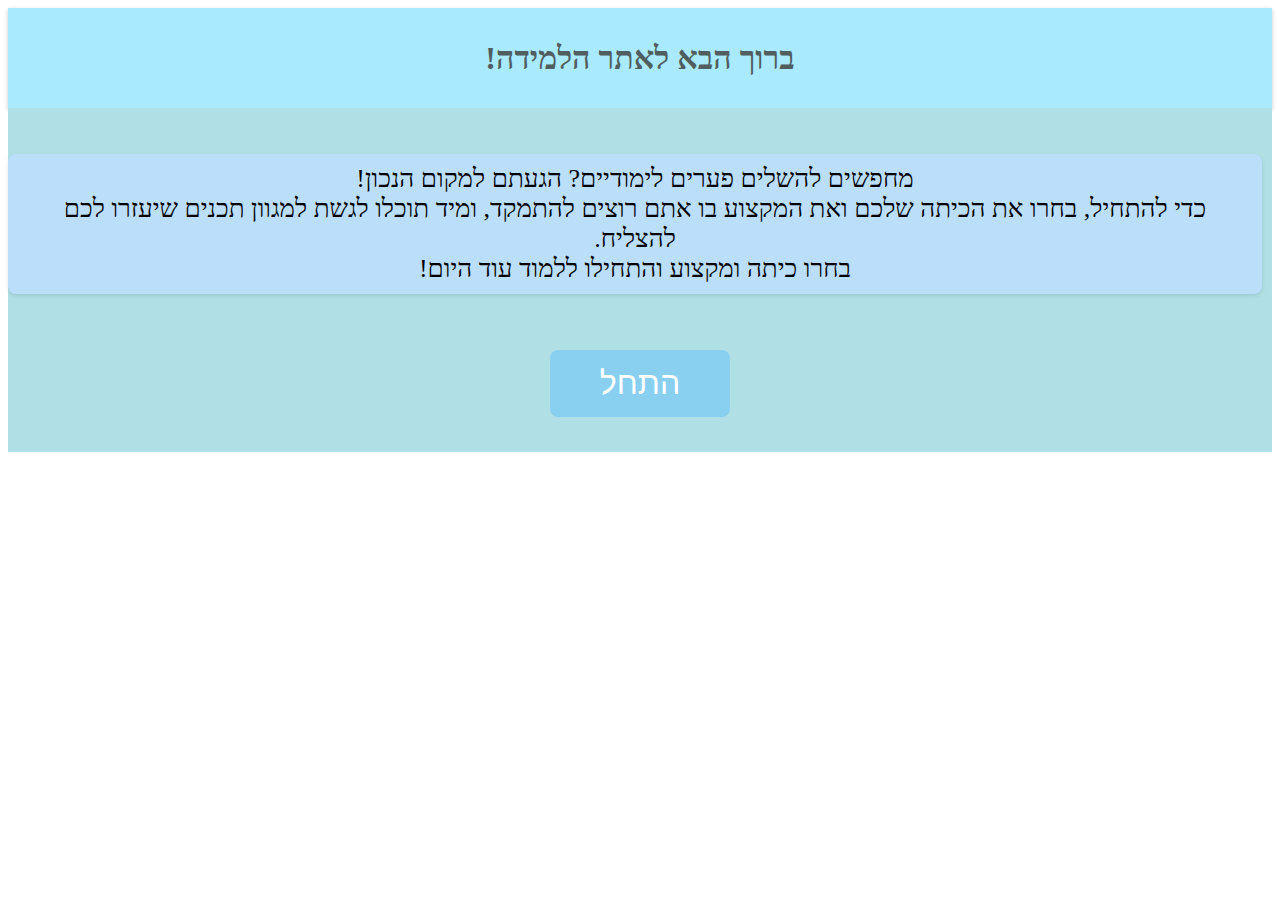
<file: index.html>
<!DOCTYPE html>
<html lang="he">
  <head>
    <link rel="stylesheet" href="./style/style.css"/>
    <script src="./script/script.js" defer></script>

  </head>
  <body dir="rtl">

    <div class="main_header">
    <h1> ברוך הבא לאתר הלמידה!</h1>
    </div>
    <div class="box">
      <div id="initial-content">
        <p class="summary_box">מחפשים להשלים פערים לימודיים? הגעתם למקום הנכון!<br>

        כדי להתחיל, בחרו את הכיתה שלכם ואת המקצוע בו אתם רוצים להתמקד, ומיד תוכלו לגשת למגוון תכנים שיעזרו לכם להצליח.<br>

        בחרו כיתה ומקצוע והתחילו ללמוד עוד היום!</p>
        <button id="startButton" class="start-button">התחל</button>
      </div>

      <div id="selection-content" class="hidden">
        <h2>בחר כיתה ומקצוע</h2>
        <div id="selectedGradeDisplay" class="grade-display"></div>  
        <form id="gradeForm">
          <select id="gradeSelect">
            <option>כיתה ז</option>
            <option>כיתה ח</option>
            <option>כיתה ט</option>
          </select>
          <input type="submit" value="אישור">      
        </form>

        <form id="subjectForm">
          <select id="subjectSelect">
            <option>מתמטיקה</option>
            <option>אנגלית</option>
            <option>מדעים</option>
            <option>עברית</option>
          </select>
          <input type="submit" value="אישור">
        </form>
      </div>

    </div>
  </body>
</html>
</file>
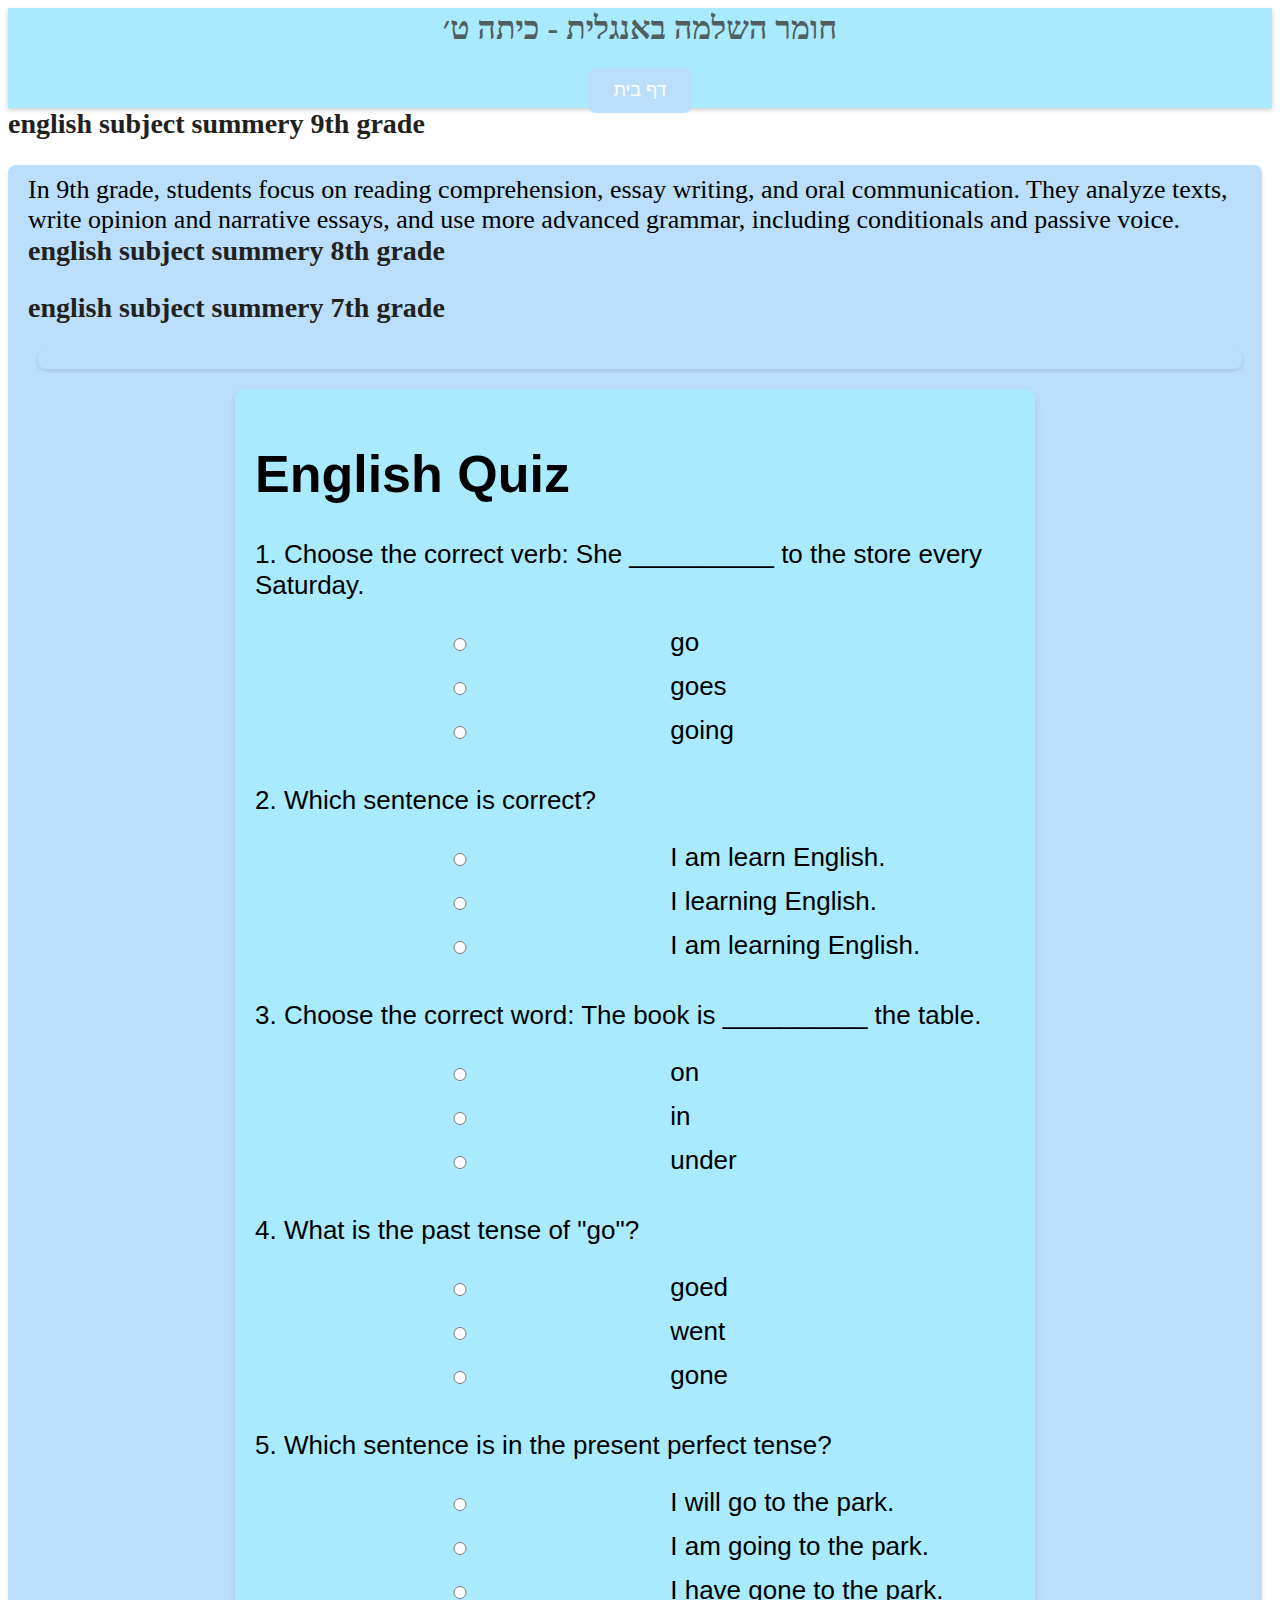
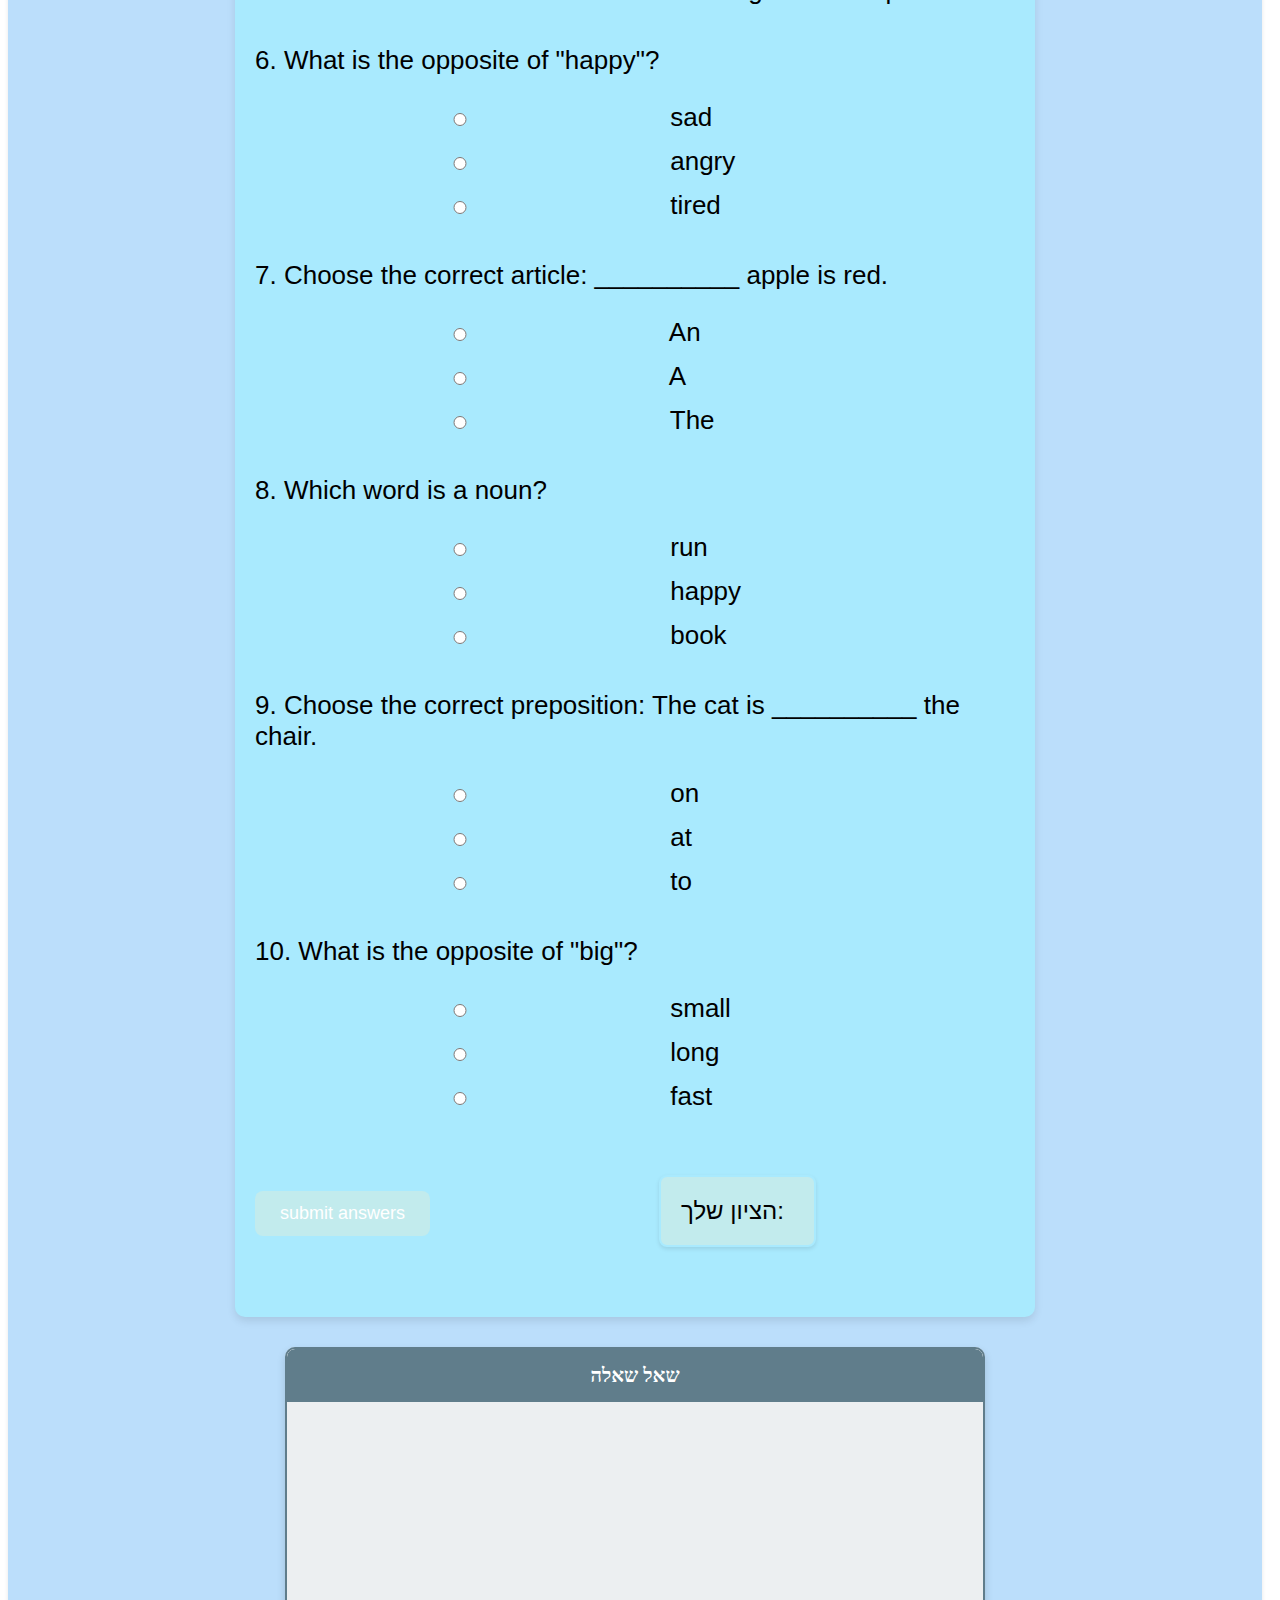
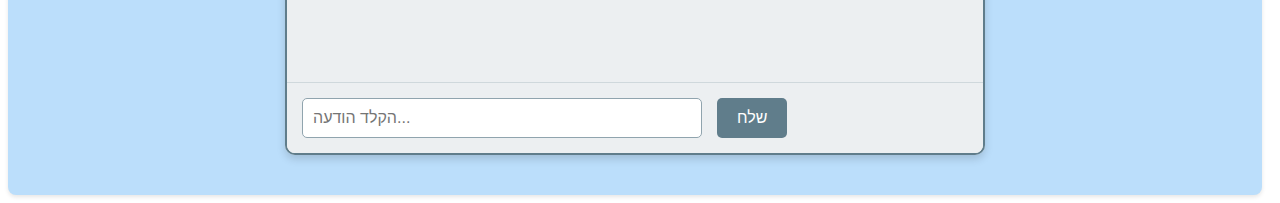
<file: pages/English.html>
<!DOCTYPE html>
<html lang="he">

<head>
    <link rel="stylesheet" href=".././style/style.css" />
    <script src=".././script/script.js" defer></script>

</head>

<body onload="English_grade_check()">

    <div class="header">
        <h1>חומר השלמה באנגלית - כיתה ט׳</h1>
        <button class="homebutton" onclick="home()">דף בית</button>
    </div>
    <div class=Ebackground_box>


        <div id="E9">
            <h1 class="summary_title">english subject summery 9th grade</h1>
        </div>
<h1 class="summary_title"> </h1>
            <div class="summary_box">
                In 9th grade, students focus on reading comprehension, essay writing, and oral communication. They analyze texts, write opinion and narrative essays, and use more advanced grammar, including conditionals and passive voice.

<div/>
        <div id="E8">
            <h1 class="summary_title">english subject summery 8th grade</h1>
        </div>

        <div id="E7">
            <h1 class="summary_title"> english subject summery 7th grade</h1>
        </div>


        <div class="Esummary_box">
            
        </div>
        <div class="Equiz">
            <h1>English Quiz</h1>
            <form id="quizForm">
                <div class="question">
                    <p>1. Choose the correct verb: She __________ to the store every Saturday.</p>
                    <input type="radio" name="q1" value="go"> go
                    <input type="radio" name="q1" value="goes"> goes
                    <input type="radio" name="q1" value="going"> going
                </div>

                <div class="question">
                    <p>2. Which sentence is correct?</p>
                    <input type="radio" name="q2" value="I am learn English."> I am learn English.
                    <input type="radio" name="q2" value="I learning English."> I learning English.
                    <input type="radio" name="q2" value="I am learning English."> I am learning English.
                </div>

                <div class="question">
                    <p>3. Choose the correct word: The book is __________ the table.</p>
                    <input type="radio" name="q3" value="on"> on
                    <input type="radio" name="q3" value="in"> in
                    <input type="radio" name="q3" value="under"> under
                </div>

                <div class="question">
                    <p>4. What is the past tense of "go"?</p>
                    <input type="radio" name="q4" value="goed"> goed
                    <input type="radio" name="q4" value="went"> went
                    <input type="radio" name="q4" value="gone"> gone
                </div>

                <div class="question">
                    <p>5. Which sentence is in the present perfect tense?</p>
                    <input type="radio" name="q5" value="I will go to the park."> I will go to the park.
                    <input type="radio" name="q5" value="I am going to the park."> I am going to the park.
                    <input type="radio" name="q5" value="I have gone to the park."> I have gone to the park.
                </div>

                <div class="question">
                    <p>6. What is the opposite of "happy"?</p>
                    <input type="radio" name="q6" value="sad"> sad
                    <input type="radio" name="q6" value="angry"> angry
                    <input type="radio" name="q6" value="tired"> tired
                </div>

                <div class="question">
                    <p>7. Choose the correct article: __________ apple is red.</p>
                    <input type="radio" name="q7" value="An"> An
                    <input type="radio" name="q7" value="A"> A
                    <input type="radio" name="q7" value="The"> The
                </div>

                <div class="question">
                    <p>8. Which word is a noun?</p>
                    <input type="radio" name="q8" value="run"> run
                    <input type="radio" name="q8" value="happy"> happy
                    <input type="radio" name="q8" value="book"> book
                </div>

                <div class="question">
                    <p>9. Choose the correct preposition: The cat is __________ the chair.</p>
                    <input type="radio" name="q9" value="on"> on
                    <input type="radio" name="q9" value="at"> at
                    <input type="radio" name="q9" value="to"> to
                </div>

                <div class="question">
                    <p>10. What is the opposite of "big"?</p>
                    <input type="radio" name="q10" value="small"> small
                    <input type="radio" name="q10" value="long"> long
                    <input type="radio" name="q10" value="fast"> fast
                </div>

                <div class="quiz-bottom">
                    <button type="button" class="checkbutton" onclick="checkAnswers()">submit answers</button>
                    <div class="score-container">
                        <span>הציון שלך: </span>
                        <div id="result" class="result"></div>
                    </div>
                </div>
        </div>

        <div class="chat-section">
            <div class="chat-box">
                <div class="chat-header">שאל שאלה</div>
                <div class="chat-messages" id="chatMessages"></div>
                <div class="chat-input">
                    <input type="text" id="messageInput" placeholder="הקלד הודעה...">
                    <button>שלח</button>
                </div>
            </div>
        </div>
    </div>
</body>

</html>
</file>
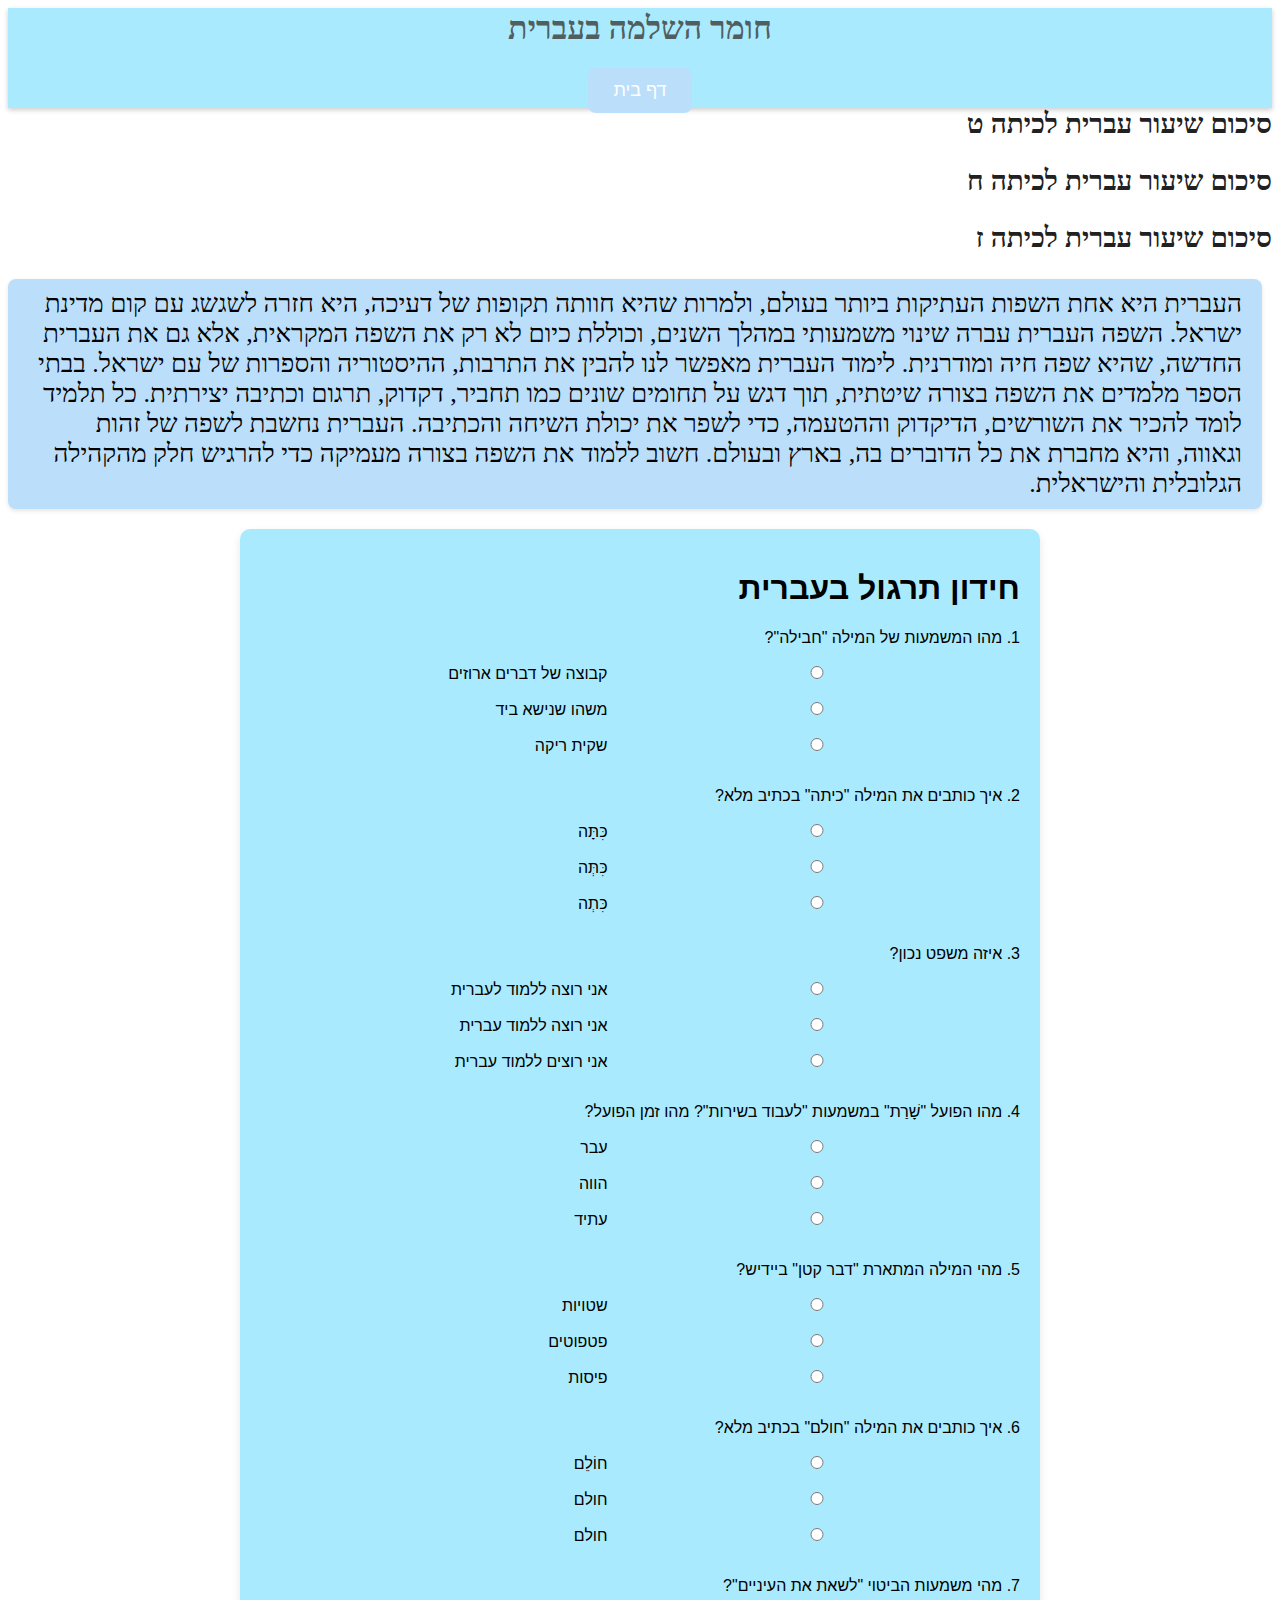
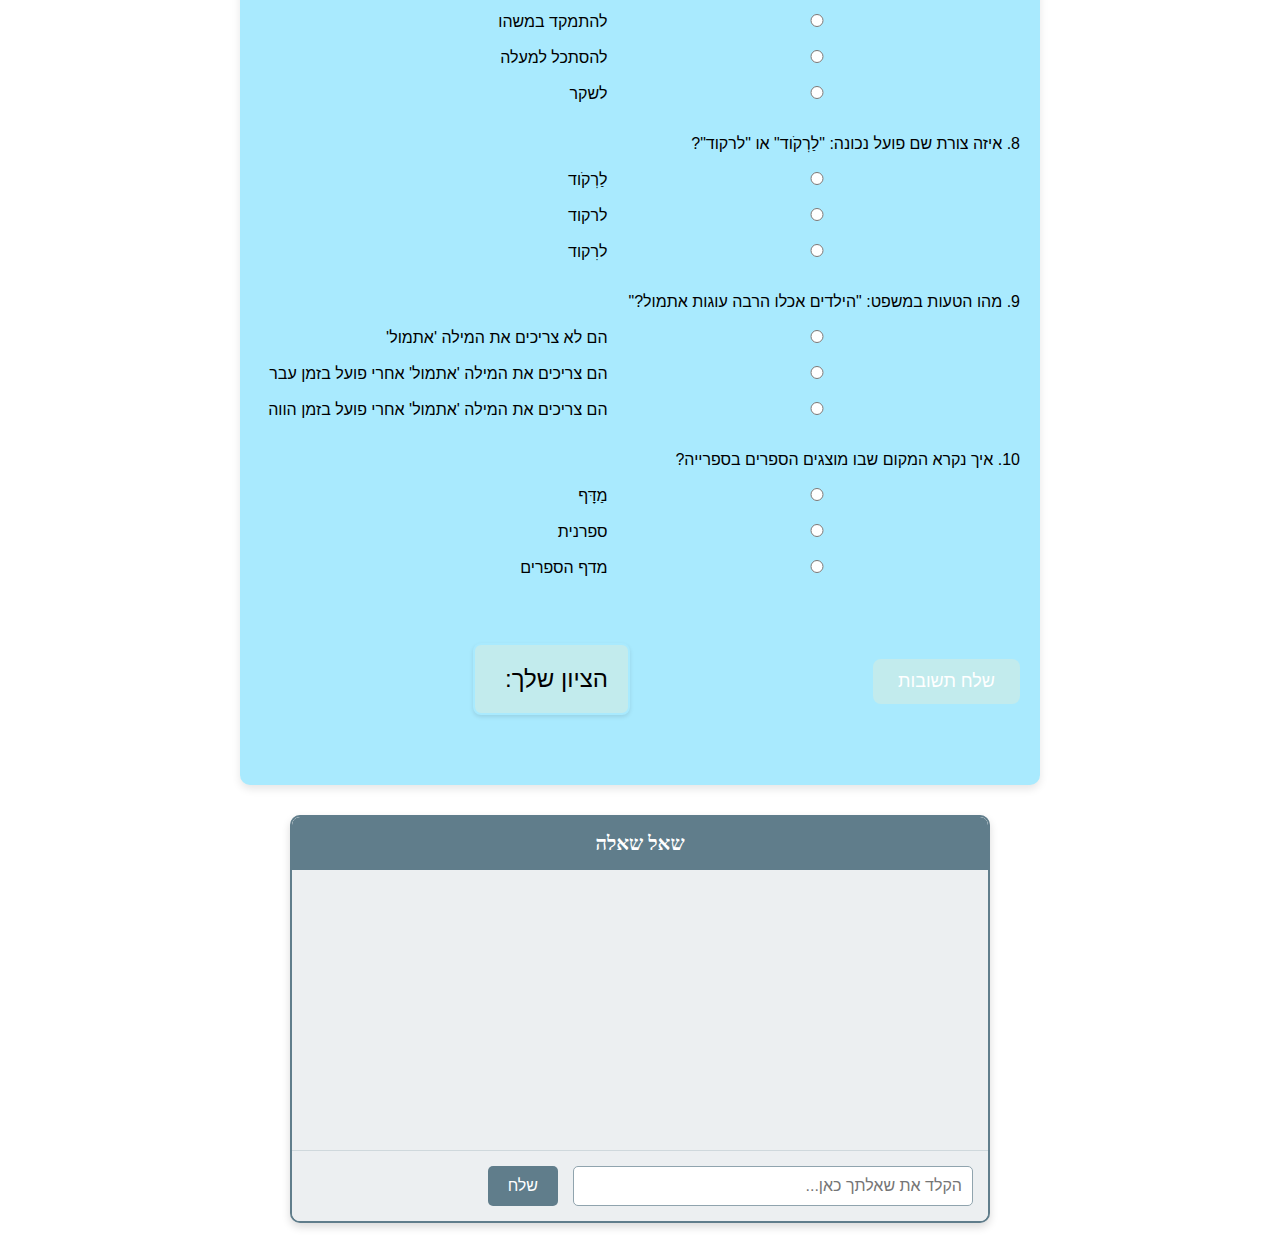
<file: pages/Hebrew.html>
<!DOCTYPE html>
<html lang="he">
  <head>
    <link rel="stylesheet" href=".././style/style.css"/>
    <script src=".././script/script.js" defer></script>

  </head>
  <body dir="rtl" onload="Hebrew_grade_check()">

    <div class="header">
        <h1 class="headerText">חומר השלמה בעברית</h1>
        <button class="homebutton" onclick="home()">דף בית</button>
    </div>
    <div class=background_box>


        <div id = "H9">
            <h1 class="summary_title"> סיכום שיעור עברית לכיתה ט</h1>
        </div>

          <div id = "H8">
              <h1 class="summary_title"> סיכום שיעור עברית לכיתה ח</h1>
          </div>

          <div id = "H7">
              <h1 class="summary_title"> סיכום שיעור עברית לכיתה ז</h1>
          </div>

        
      <div class="summary_box">
        העברית היא אחת השפות העתיקות ביותר 
        בעולם, ולמרות שהיא חוותה תקופות של דעיכה, היא חזרה לשגשג עם קום מדינת ישראל. השפה העברית עברה שינוי 
        משמעותי במהלך השנים, וכוללת כיום לא רק את השפה המקראית, אלא גם את העברית החדשה, שהיא שפה חיה ומודרנית. 
        לימוד העברית מאפשר לנו להבין את התרבות, ההיסטוריה והספרות של עם ישראל. בבתי הספר מלמדים את השפה בצורה 
        שיטתית, תוך דגש על תחומים שונים כמו תחביר, דקדוק, תרגום וכתיבה יצירתית. כל תלמיד לומד להכיר את השורשים, 
        הדיקדוק וההטעמה, כדי לשפר את יכולת השיחה והכתיבה. העברית נחשבת לשפה של זהות וגאווה, והיא מחברת את כל 
        הדוברים בה, בארץ ובעולם. חשוב ללמוד את השפה בצורה מעמיקה כדי להרגיש חלק מהקהילה הגלובלית והישראלית.
      </div>
      <div class="quiz">
          <h1>חידון תרגול בעברית</h1>
          <form id="quizForm">
              <div class="question">
                  <p>1. מהו המשמעות של המילה "חבילה"?</p>
                  <input type="radio" name="q1" value="קבוצה של דברים ארוזים"> קבוצה של דברים ארוזים
                  <input type="radio" name="q1" value="משהו שנישא ביד"> משהו שנישא ביד
                  <input type="radio" name="q1" value="שקית ריקה"> שקית ריקה
              </div>

              <div class="question">
                  <p>2. איך כותבים את המילה "כיתה" בכתיב מלא?</p>
                  <input type="radio" name="q2" value="כִּתָּה"> כִּתָּה
                  <input type="radio" name="q2" value="כִּתְּה"> כִּתְּה
                  <input type="radio" name="q2" value="כִּתְה"> כִּתְה
              </div>

              <div class="question">
                  <p>3. איזה משפט נכון?</p>
                  <input type="radio" name="q3" value="אני רוצה ללמוד לעברית"> אני רוצה ללמוד לעברית
                  <input type="radio" name="q3" value="אני רוצה ללמוד עברית"> אני רוצה ללמוד עברית
                  <input type="radio" name="q3" value="אני רוצים ללמוד עברית"> אני רוצים ללמוד עברית
              </div>

              <div class="question">
                  <p>4. מהו הפועל "שָׁרַת" במשמעות "לעבוד בשירות"? מהו זמן הפועל?</p>
                  <input type="radio" name="q4" value="עבר"> עבר
                  <input type="radio" name="q4" value="הווה"> הווה
                  <input type="radio" name="q4" value="עתיד"> עתיד
              </div>

              <div class="question">
                  <p>5. מהי המילה המתארת "דבר קטן" ביידיש?</p>
                  <input type="radio" name="q5" value="שטויות"> שטויות
                  <input type="radio" name="q5" value="פטפוטים"> פטפוטים
                  <input type="radio" name="q5" value="פיסות"> פיסות
              </div>

              <div class="question">
                  <p>6. איך כותבים את המילה "חולם" בכתיב מלא?</p>
                  <input type="radio" name="q6" value="חוֹלֵם"> חוֹלֵם
                  <input type="radio" name="q6" value="חולם"> חולם
                  <input type="radio" name="q6" value="חולם"> חולם
              </div>

              <div class="question">
                  <p>7. מהי משמעות הביטוי "לשאת את העיניים"? </p>
                  <input type="radio" name="q7" value="להתמקד במשהו"> להתמקד במשהו
                  <input type="radio" name="q7" value="להסתכל למעלה"> להסתכל למעלה
                  <input type="radio" name="q7" value="לשקר"> לשקר
              </div>

              <div class="question">
                  <p>8. איזה צורת שם פועל נכונה: "לַרְקֹוד" או "לרקוד"?</p>
                  <input type="radio" name="q8" value="לַרְקֹוד"> לַרְקֹוד
                  <input type="radio" name="q8" value="לרקוד"> לרקוד
                  <input type="radio" name="q8" value="לרִקוד"> לרִקוד
              </div>

              <div class="question">
                  <p>9. מהו הטעות במשפט: "הילדים אכלו הרבה עוגות אתמול?"</p>
                  <input type="radio" name="q9" value="הם לא צריכים את המילה 'אתמול'"> הם לא צריכים את המילה 'אתמול'
                  <input type="radio" name="q9" value="הם צריכים את המילה 'אתמול' אחרי פועל בזמן עבר"> הם צריכים את המילה 'אתמול' אחרי פועל בזמן עבר
                  <input type="radio" name="q9" value="הם צריכים את המילה 'אתמול' אחרי פועל בזמן הווה"> הם צריכים את המילה 'אתמול' אחרי פועל בזמן הווה
              </div>

              <div class="question">
                  <p>10. איך נקרא המקום שבו מוצגים הספרים בספרייה?</p>
                  <input type="radio" name="q10" value="מַדָּף"> מַדָּף
                  <input type="radio" name="q10" value="ספרנית"> ספרנית
                  <input type="radio" name="q10" value="מדף הספרים"> מדף הספרים
              </div>

              <div class="quiz-bottom">
                  <button type="button" class="checkbutton" onclick="checkAnswers()">שלח תשובות</button>
                  <div class="score-container">
                      <span>הציון שלך: </span>
                      <div id="result" class="result"></div>
                  </div>
              </div>
      </div>

          <div class="chat-section">
            <div class="chat-box">
              <div class="chat-header">שאל שאלה</div>
              <div class="chat-messages" id="chatMessages"></div>
              <div class="chat-input">
                <input type="text" id="messageInput" placeholder="הקלד את שאלתך כאן...">
                <button onclick="sendMessage()">שלח</button>
              </div>
            </div>
          </div>
    </div>
  </body>
</html>
</file>
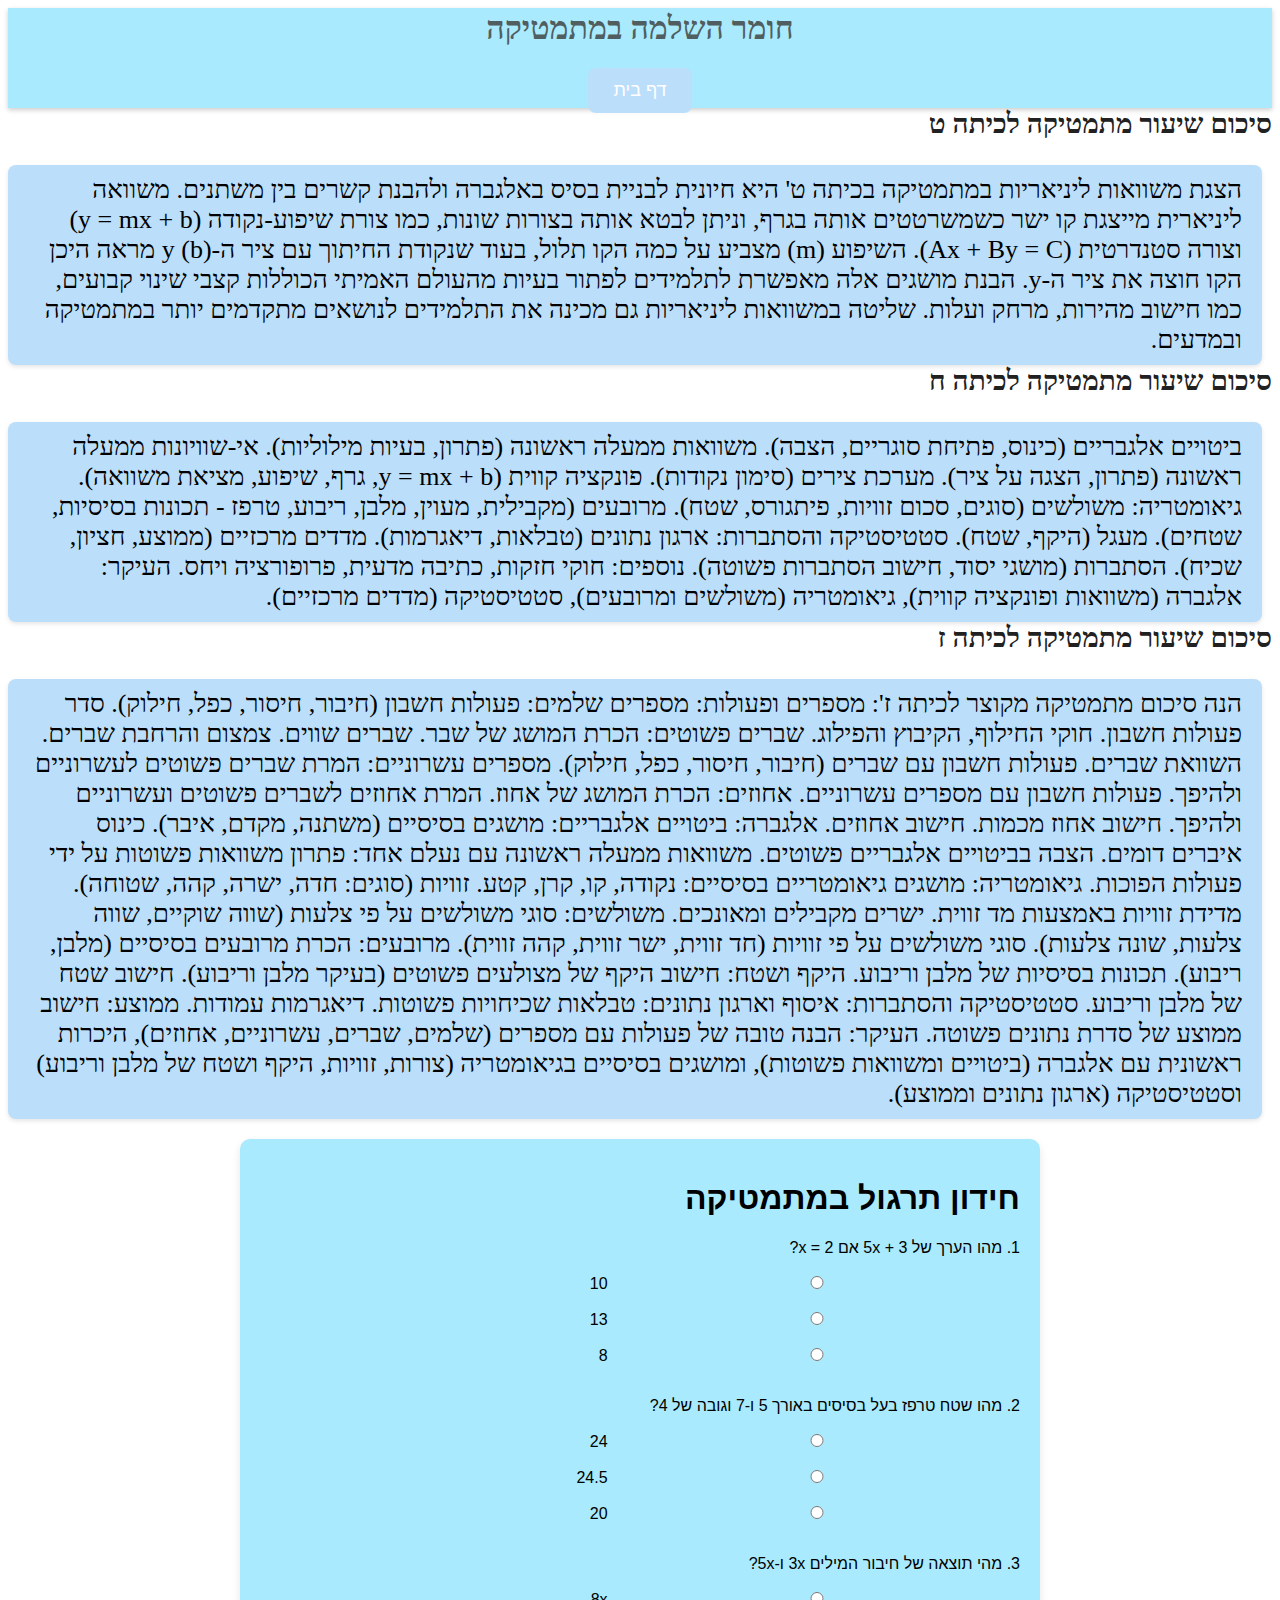
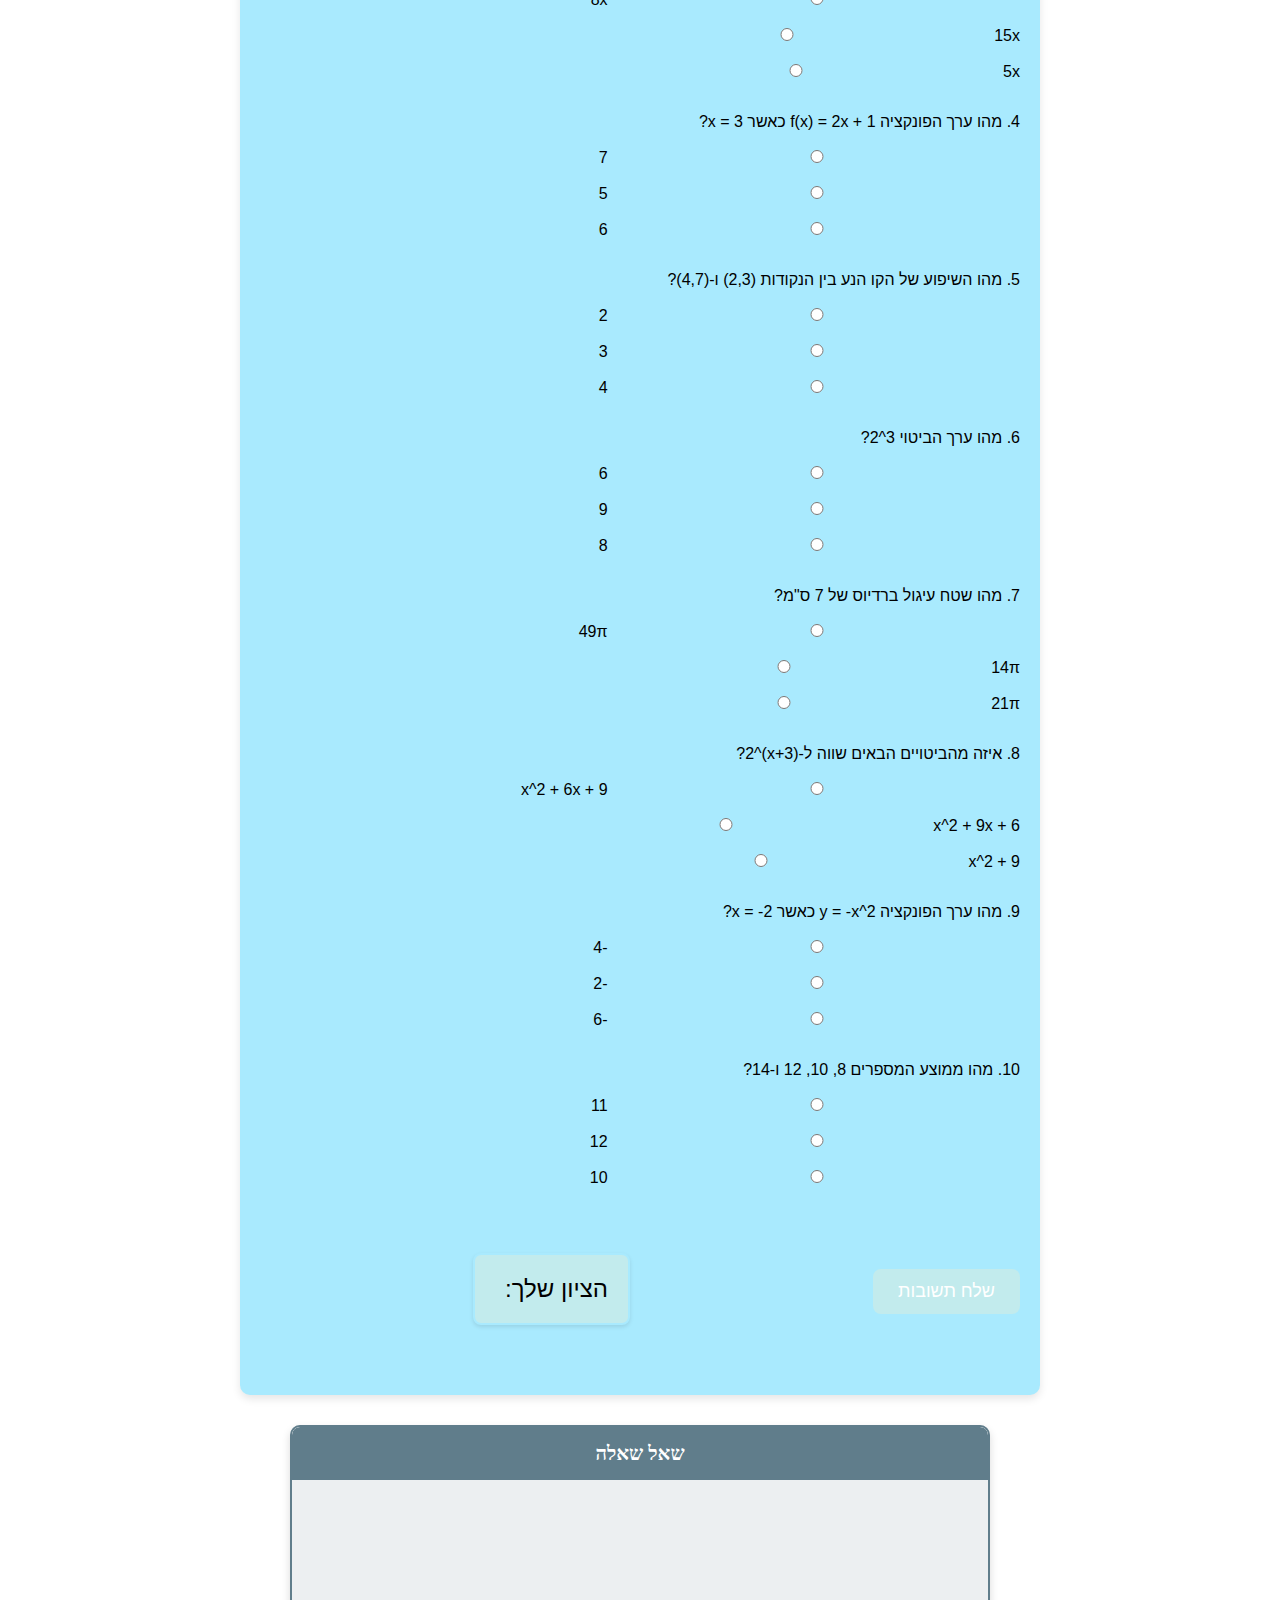
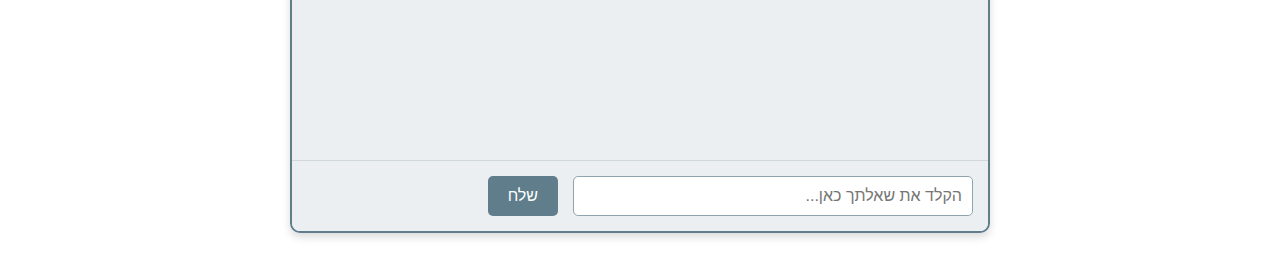
<file: pages/Math.html>
<!DOCTYPE html>
<html lang="he">

<head>
    <link rel="stylesheet" href=".././style/style.css" />
    <script src=".././script/script.js" defer></script>
</head>

<body dir="rtl" onload="math_grade_check()">
    <div class="header">
        <h1 class="headerText">חומר השלמה במתמטיקה</h1>
        <button class="homebutton" onclick="home()">דף בית</button>
    </div>
    
    <div class="background_box">

    <div id="M9">
            <h1 class="summary_title"> סיכום שיעור מתמטיקה לכיתה ט</h1>
            <div class="summary_box">
                הצגת משוואות ליניאריות במתמטיקה בכיתה ט' היא חיונית לבניית בסיס באלגברה ולהבנת קשרים בין משתנים. משוואה
                ליניארית מייצגת קו ישר כשמשרטטים אותה בגרף, וניתן לבטא אותה בצורות שונות, כמו צורת שיפוע-נקודה (y = mx +
                b)
                וצורה סטנדרטית (Ax + By = C). השיפוע (m) מצביע על
                כמה הקו תלול, בעוד שנקודת החיתוך עם ציר ה-y (b) מראה היכן הקו חוצה את ציר ה-y.
                הבנת מושגים אלה מאפשרת לתלמידים לפתור בעיות מהעולם האמיתי הכוללות קצבי שינוי קבועים, כמו חישוב מהירות,
                מרחק ועלות. שליטה במשוואות ליניאריות גם מכינה את התלמידים לנושאים מתקדמים יותר במתמטיקה ובמדעים.
            </div>
            </div>
    <div id="M8">
        <h1 class="summary_title"> סיכום שיעור מתמטיקה לכיתה ח</h1>
            <div class="summary_box">

                ביטויים אלגבריים (כינוס, פתיחת סוגריים, הצבה).
                משוואות ממעלה ראשונה (פתרון, בעיות מילוליות).
                אי-שוויונות ממעלה ראשונה (פתרון, הצגה על ציר).
                מערכת צירים (סימון נקודות).
                פונקציה קווית (y = mx + b, גרף, שיפוע, מציאת משוואה).
                גיאומטריה:

                משולשים (סוגים, סכום זוויות, פיתגורס, שטח).
                מרובעים (מקבילית, מעוין, מלבן, ריבוע, טרפז - תכונות בסיסיות, שטחים).
                מעגל (היקף, שטח).
                סטטיסטיקה והסתברות:

                ארגון נתונים (טבלאות, דיאגרמות).
                מדדים מרכזיים (ממוצע, חציון, שכיח).
                הסתברות (מושגי יסוד, חישוב הסתברות פשוטה).
                נוספים: חוקי חזקות, כתיבה מדעית, פרופורציה ויחס.

                העיקר: אלגברה (משוואות ופונקציה קווית), גיאומטריה (משולשים ומרובעים), סטטיסטיקה (מדדים מרכזיים).
            </div>
    </div>
    <div id="M7">
            <h1 class="summary_title"> סיכום שיעור מתמטיקה לכיתה ז</h1>
            <div class="summary_box">
                הנה סיכום מתמטיקה מקוצר לכיתה ז':

                מספרים ופעולות:

                מספרים שלמים:
                פעולות חשבון (חיבור, חיסור, כפל, חילוק).
                סדר פעולות חשבון.
                חוקי החילוף, הקיבוץ והפילוג.
                שברים פשוטים:
                הכרת המושג של שבר.
                שברים שווים.
                צמצום והרחבת שברים.
                השוואת שברים.
                פעולות חשבון עם שברים (חיבור, חיסור, כפל, חילוק).
                מספרים עשרוניים:
                המרת שברים פשוטים לעשרוניים ולהיפך.
                פעולות חשבון עם מספרים עשרוניים.
                אחוזים:
                הכרת המושג של אחוז.
                המרת אחוזים לשברים פשוטים ועשרוניים ולהיפך.
                חישוב אחוז מכמות.
                חישוב אחוזים.
                אלגברה:

                ביטויים אלגבריים:
                מושגים בסיסיים (משתנה, מקדם, איבר).
                כינוס איברים דומים.
                הצבה בביטויים אלגבריים פשוטים.
                משוואות ממעלה ראשונה עם נעלם אחד:
                פתרון משוואות פשוטות על ידי פעולות הפוכות.
                גיאומטריה:

                מושגים גיאומטריים בסיסיים:
                נקודה, קו, קרן, קטע.
                זוויות (סוגים: חדה, ישרה, קהה, שטוחה).
                מדידת זוויות באמצעות מד זווית.
                ישרים מקבילים ומאונכים.
                משולשים:
                סוגי משולשים על פי צלעות (שווה שוקיים, שווה צלעות, שונה צלעות).
                סוגי משולשים על פי זוויות (חד זווית, ישר זווית, קהה זווית).
                מרובעים:
                הכרת מרובעים בסיסיים (מלבן, ריבוע).
                תכונות בסיסיות של מלבן וריבוע.
                היקף ושטח:
                חישוב היקף של מצולעים פשוטים (בעיקר מלבן וריבוע).
                חישוב שטח של מלבן וריבוע.
                סטטיסטיקה והסתברות:

                איסוף וארגון נתונים:
                טבלאות שכיחויות פשוטות.
                דיאגרמות עמודות.
                ממוצע:
                חישוב ממוצע של סדרת נתונים פשוטה.
                העיקר: הבנה טובה של פעולות עם מספרים (שלמים, שברים, עשרוניים, אחוזים), היכרות ראשונית עם אלגברה
                (ביטויים ומשוואות פשוטות), ומושגים בסיסיים בגיאומטריה (צורות, זוויות, היקף ושטח של מלבן וריבוע)
                וסטטיסטיקה (ארגון נתונים וממוצע).

            </div>
                </div>
        
              <div class="quiz">
              <h1>חידון תרגול במתמטיקה </h1>
              <form id="quizForm">
                  <div class="question">
                      <p>1. מהו הערך של 5x + 3 אם x = 2?</p>
                      <input type="radio" name="q1" value="10"> 10
                      <input type="radio" name="q1" value="13"> 13
                      <input type="radio" name="q1" value="8"> 8
                  </div>

                  <div class="question">
                      <p>2. מהו שטח טרפז בעל בסיסים באורך 5 ו-7 וגובה של 4?</p>
                      <input type="radio" name="q2" value="24"> 24
                      <input type="radio" name="q2" value="24.5"> 24.5
                      <input type="radio" name="q2" value="20"> 20
                  </div>

                  <div class="question">
                      <p>3. מהי תוצאה של חיבור המילים 3x ו-5x?</p>
                      <input type="radio" name="q3" value="8x"> 8x
                      <input type="radio" name="q3" value="15x"> 15x
                      <input type="radio" name="q3" value="5x"> 5x
                  </div>

                  <div class="question">
                      <p>4. מהו ערך הפונקציה f(x) = 2x + 1 כאשר x = 3?</p>
                      <input type="radio" name="q4" value="7"> 7
                      <input type="radio" name="q4" value="5"> 5
                      <input type="radio" name="q4" value="6"> 6
                  </div>

                  <div class="question">
                      <p>5. מהו השיפוע של הקו הנע בין הנקודות (2,3) ו-(4,7)?</p>
                      <input type="radio" name="q5" value="2"> 2
                      <input type="radio" name="q5" value="3"> 3
                      <input type="radio" name="q5" value="4"> 4
                  </div>

                  <div class="question">
                      <p>6. מהו ערך הביטוי 3^2?</p>
                      <input type="radio" name="q6" value="6"> 6
                      <input type="radio" name="q6" value="9"> 9
                      <input type="radio" name="q6" value="8"> 8
                  </div>

                  <div class="question">
                      <p>7. מהו שטח עיגול ברדיוס של 7 ס"מ?</p>
                      <input type="radio" name="q7" value="49π"> 49π
                      <input type="radio" name="q7" value="14π"> 14π
                      <input type="radio" name="q7" value="21π"> 21π
                  </div>

                  <div class="question">
                      <p>8. איזה מהביטויים הבאים שווה ל-(x+3)^2?</p>
                      <input type="radio" name="q8" value="x^2 + 6x + 9"> x^2 + 6x + 9
                      <input type="radio" name="q8" value="x^2 + 9x + 6"> x^2 + 9x + 6
                      <input type="radio" name="q8" value="x^2 + 9"> x^2 + 9
                  </div>

                  <div class="question">
                      <p>9. מהו ערך הפונקציה y = -x^2 כאשר x = -2?</p>
                      <input type="radio" name="q9" value="-4"> -4
                      <input type="radio" name="q9" value="-2"> -2
                      <input type="radio" name="q9" value="-6"> -6
                  </div>

                  <div class="question">
                      <p>10. מהו ממוצע המספרים 8, 10, 12 ו-14?</p>
                      <input type="radio" name="q10" value="11"> 11
                      <input type="radio" name="q10" value="12"> 12
                      <input type="radio" name="q10" value="10"> 10
                  </div>

              </form>

            <div class="quiz-bottom">
            <button type="button" class="checkbutton"       onclick="checkAnswers()">שלח תשובות</button>
            <div class="score-container">
                <span>הציון שלך: </span>
                                  <div id="result" class="result"></div>
                              </div>
                          </div>
                        </div>

                        <div class="chat-section">
                          <div class="chat-box">
                            <div class="chat-header">שאל שאלה</div>
                            <div class="chat-messages" id="chatMessages"></div>
                            <div class="chat-input">
                              <input type="text" id="messageInput" placeholder="הקלד את שאלתך כאן...">
                              <button onclick="sendMessage()">שלח</button>
                            </div>
                          </div>
                        </div>
                      </div>
                    </div>
    </div>
</body>
</html>
</file>
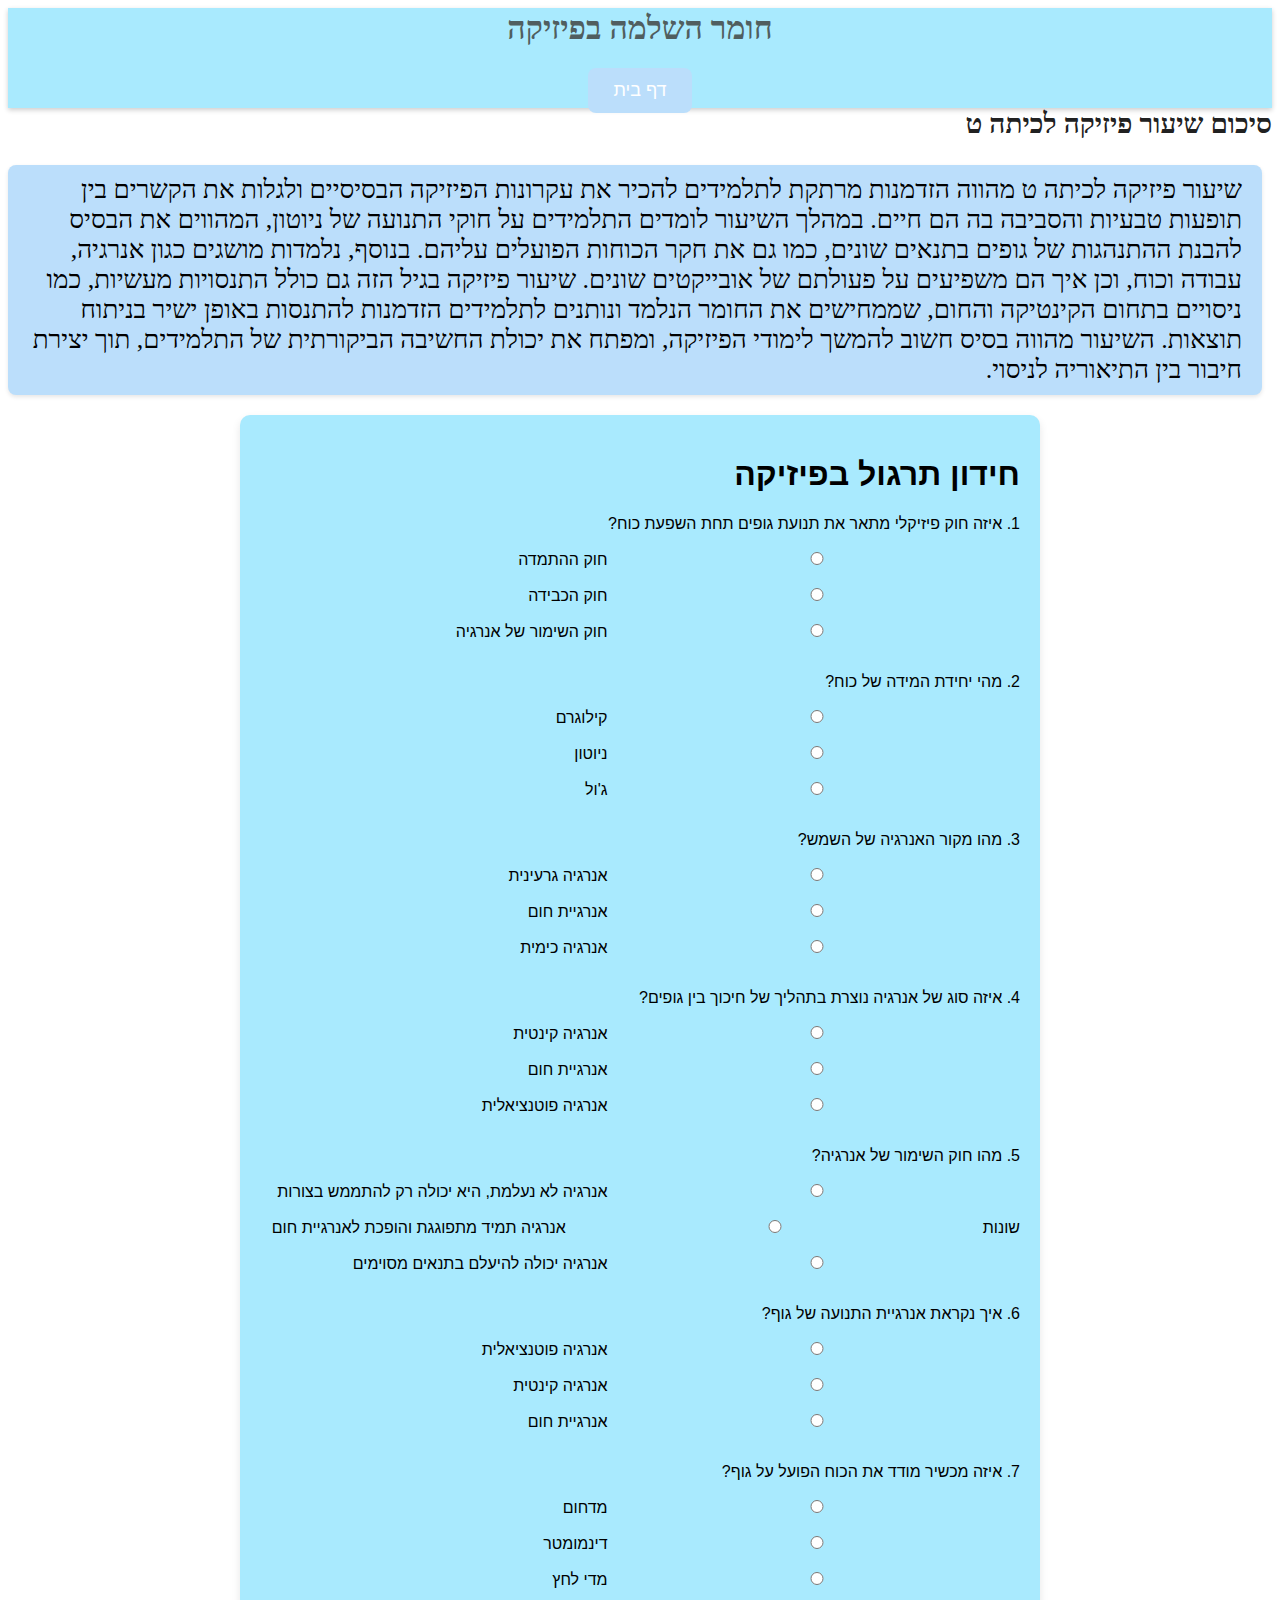
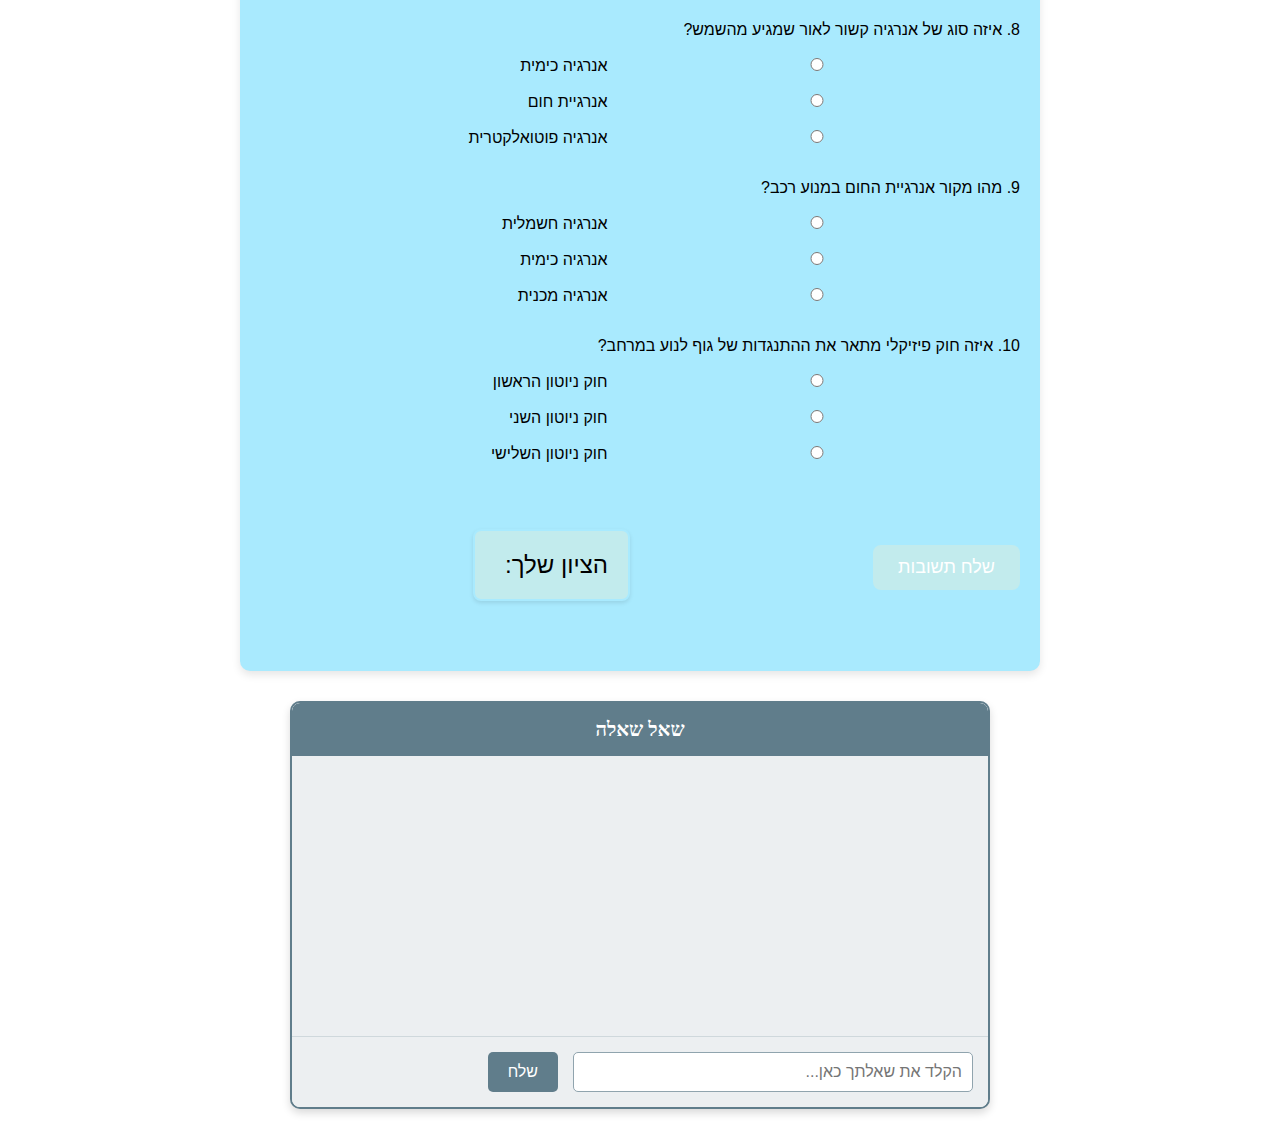
<file: pages/Physics.html>
<!DOCTYPE html>
<html lang="he">
  <head>
    <link rel="stylesheet" href=".././style/style.css"/>
    <script src=".././script/script.js" defer></script>

  </head>
  
  <body dir="rtl">
    <div class="header">
      <h1 class="headerText">חומר השלמה בפיזיקה</h1>
      <button class="homebutton" onclick="home()">דף בית</button>
    </div>

    <div class="background_box">
      <h1 class="summary_title"> סיכום שיעור פיזיקה לכיתה ט</h1>
      <div class="summary_box">
          שיעור פיזיקה לכיתה ט מהווה הזדמנות מרתקת לתלמידים להכיר את עקרונות הפיזיקה הבסיסיים ולגלות את הקשרים בין תופעות טבעיות והסביבה בה הם חיים. במהלך השיעור לומדים התלמידים על חוקי התנועה של ניוטון, המהווים את הבסיס להבנת ההתנהגות של גופים בתנאים שונים, כמו גם את חקר הכוחות הפועלים עליהם. בנוסף, נלמדות מושגים כגון אנרגיה, עבודה וכוח, וכן איך הם משפיעים על פעולתם של אובייקטים שונים. שיעור פיזיקה בגיל הזה גם כולל התנסויות מעשיות, כמו ניסויים בתחום הקינטיקה והחום, שממחישים את החומר הנלמד ונותנים לתלמידים הזדמנות להתנסות באופן ישיר בניתוח תוצאות. השיעור מהווה בסיס חשוב להמשך לימודי הפיזיקה, ומפתח את יכולת החשיבה הביקורתית של התלמידים, תוך יצירת חיבור בין התיאוריה לניסוי.
      </div>
      <div class="quiz">
        <h1>חידון תרגול בפיזיקה</h1>
        <form id="quizForm">
            <div class="question">
                <p>1. איזה חוק פיזיקלי מתאר את תנועת גופים תחת השפעת כוח?</p>
                <input type="radio" name="q1" value="חוק ההתמדה" > חוק ההתמדה
                <input type="radio" name="q1" value="חוק הכבידה" > חוק הכבידה
                <input type="radio" name="q1" value="חוק השימור של אנרגיה" > חוק השימור של אנרגיה
            </div>

            <div class="question">
                <p>2. מהי יחידת המידה של כוח?</p>
                <input type="radio" name="q2" value="קילוגרם" > קילוגרם
                <input type="radio" name="q2" value="ניוטון" > ניוטון
                <input type="radio" name="q2" value="ג'ול" > ג'ול
            </div>

            <div class="question">
                <p>3. מהו מקור האנרגיה של השמש?</p>
                <input type="radio" name="q3" value="אנרגיה גרעינית" > אנרגיה גרעינית
                <input type="radio" name="q3" value="אנרגיית חום" > אנרגיית חום
                <input type="radio" name="q3" value="אנרגיה כימית" > אנרגיה כימית
            </div>

            <div class="question">
                <p>4. איזה סוג של אנרגיה נוצרת בתהליך של חיכוך בין גופים?</p>
                <input type="radio" name="q4" value="אנרגיה קינטית" > אנרגיה קינטית
                <input type="radio" name="q4" value="אנרגיית חום" > אנרגיית חום
                <input type="radio" name="q4" value="אנרגיה פוטנציאלית" > אנרגיה פוטנציאלית
            </div>

            <div class="question">
                <p>5. מהו חוק השימור של אנרגיה?</p>
                <input type="radio" name="q5" value="אנרגיה לא נעלמת, היא יכולה רק להתממש בצורות שונות" > אנרגיה לא נעלמת, היא יכולה רק להתממש בצורות שונות
                <input type="radio" name="q5" value="אנרגיה תמיד מתפוגגת והופכת לאנרגיית חום" > אנרגיה תמיד מתפוגגת והופכת לאנרגיית חום
                <input type="radio" name="q5" value="אנרגיה יכולה להיעלם בתנאים מסוימים" > אנרגיה יכולה להיעלם בתנאים מסוימים
            </div>

            <div class="question">
                <p>6. איך נקראת אנרגיית התנועה של גוף?</p>
                <input type="radio" name="q6" value="אנרגיה פוטנציאלית" > אנרגיה פוטנציאלית
                <input type="radio" name="q6" value="אנרגיה קינטית" > אנרגיה קינטית
                <input type="radio" name="q6" value="אנרגיית חום" > אנרגיית חום
            </div>

            <div class="question">
                <p>7. איזה מכשיר מודד את הכוח הפועל על גוף?</p>
                <input type="radio" name="q7" value="מדחום" > מדחום
                <input type="radio" name="q7" value="דינמומטר" > דינמומטר
                <input type="radio" name="q7" value="מדי לחץ" > מדי לחץ
            </div>

            <div class="question">
                <p>8. איזה סוג של אנרגיה קשור לאור שמגיע מהשמש?</p>
                <input type="radio" name="q8" value="אנרגיה כימית" > אנרגיה כימית
                <input type="radio" name="q8" value="אנרגיית חום" > אנרגיית חום
                <input type="radio" name="q8" value="אנרגיה פוטואלקטרית" > אנרגיה פוטואלקטרית
            </div>

            <div class="question">
                <p>9. מהו מקור אנרגיית החום במנוע רכב?</p>
                <input type="radio" name="q9" value="אנרגיה חשמלית" > אנרגיה חשמלית
                <input type="radio" name="q9" value="אנרגיה כימית" > אנרגיה כימית
                <input type="radio" name="q9" value="אנרגיה מכנית" > אנרגיה מכנית
            </div>

            <div class="question">
                <p>10. איזה חוק פיזיקלי מתאר את ההתנגדות של גוף לנוע במרחב?</p>
                <input type="radio" name="q10" value="חוק ניוטון הראשון" > חוק ניוטון הראשון
                <input type="radio" name="q10" value="חוק ניוטון השני" > חוק ניוטון השני
                <input type="radio" name="q10" value="חוק ניוטון השלישי" > חוק ניוטון השלישי
            </div>

            </form>

        <div class="quiz-bottom">
            <button type="button" class="checkbutton" onclick="checkAnswers()">שלח תשובות</button>
            <div class="score-container">
                <span>הציון שלך: </span>
                <div id="result" class="result"></div>
            </div>
        </div>
      </div>

      <div class="chat-section">
        <div class="chat-box">
          <div class="chat-header">שאל שאלה</div>
          <div class="chat-messages" id="chatMessages"></div>
          <div class="chat-input">
            <input type="text" id="messageInput" placeholder="הקלד את שאלתך כאן...">
            <button onclick="sendMessage()">שלח</button>
          </div>
        </div>
      </div>
    </div>
  </body>
</file>
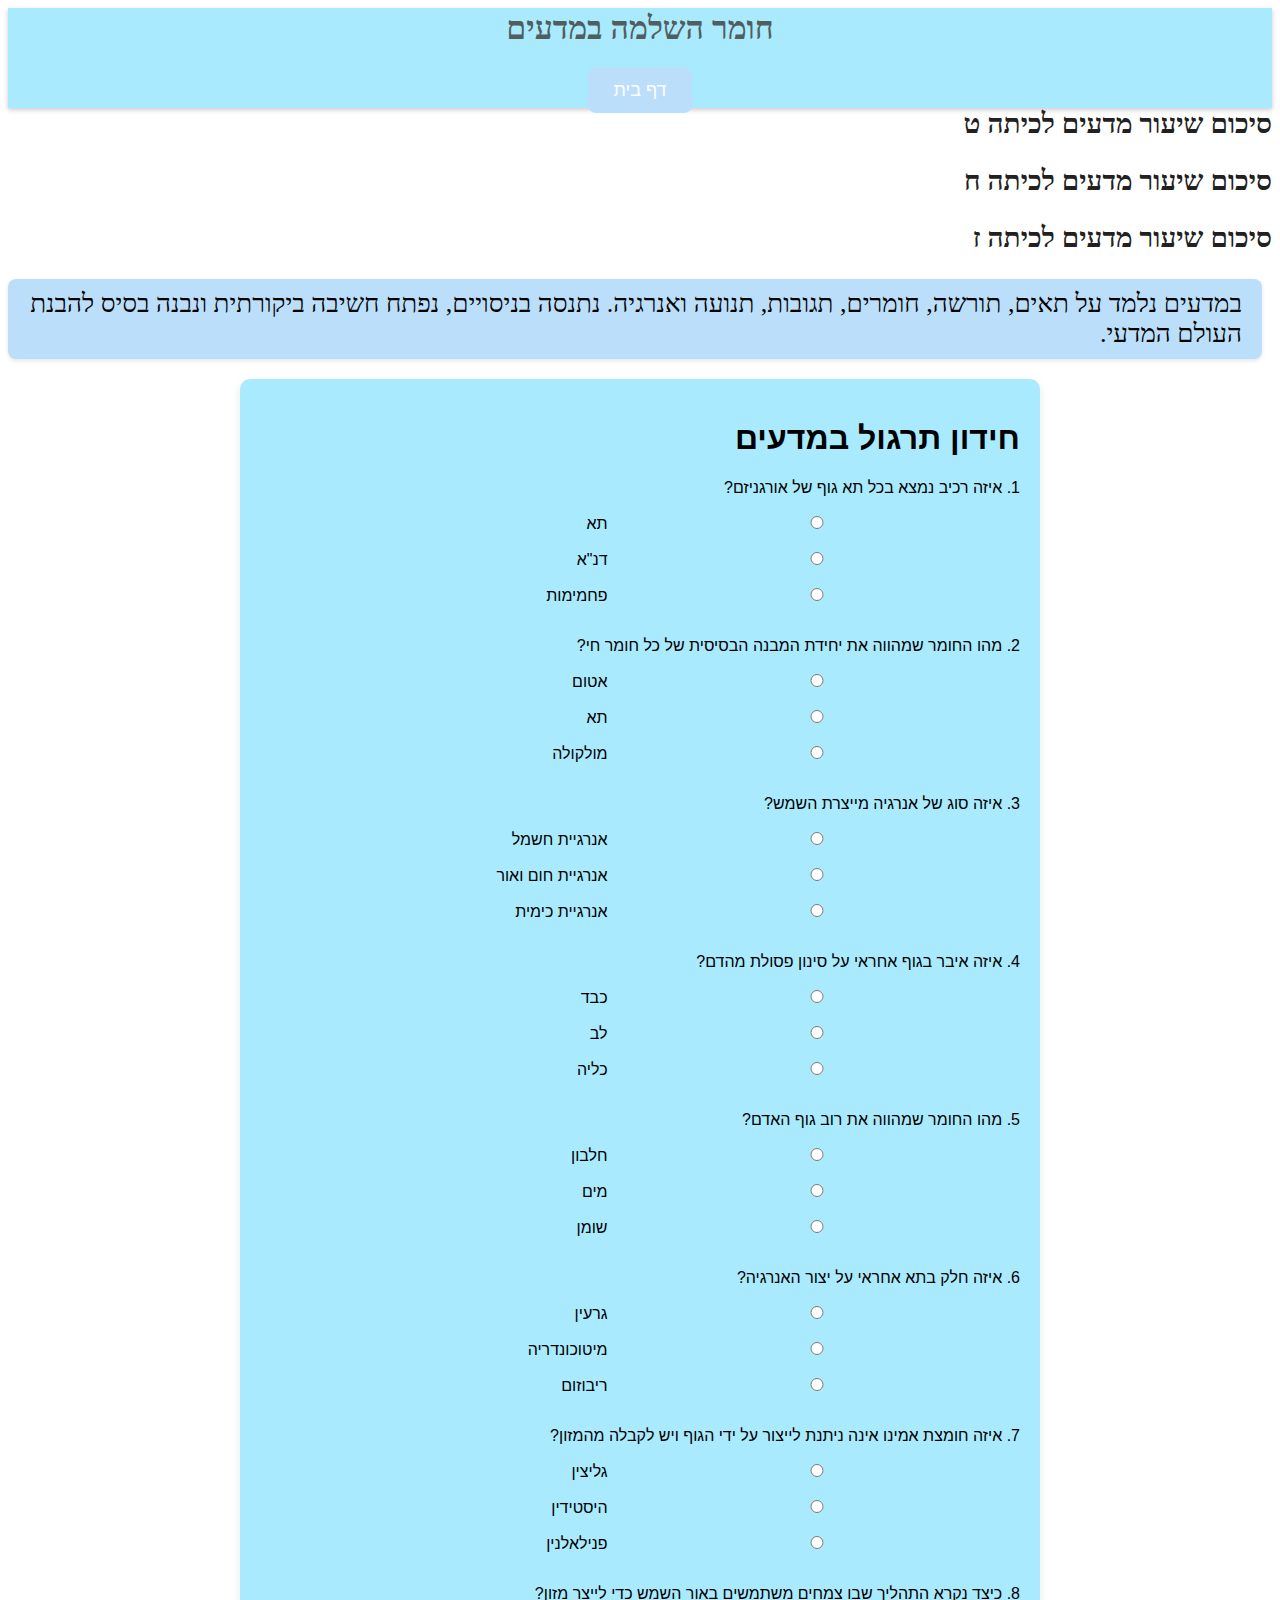
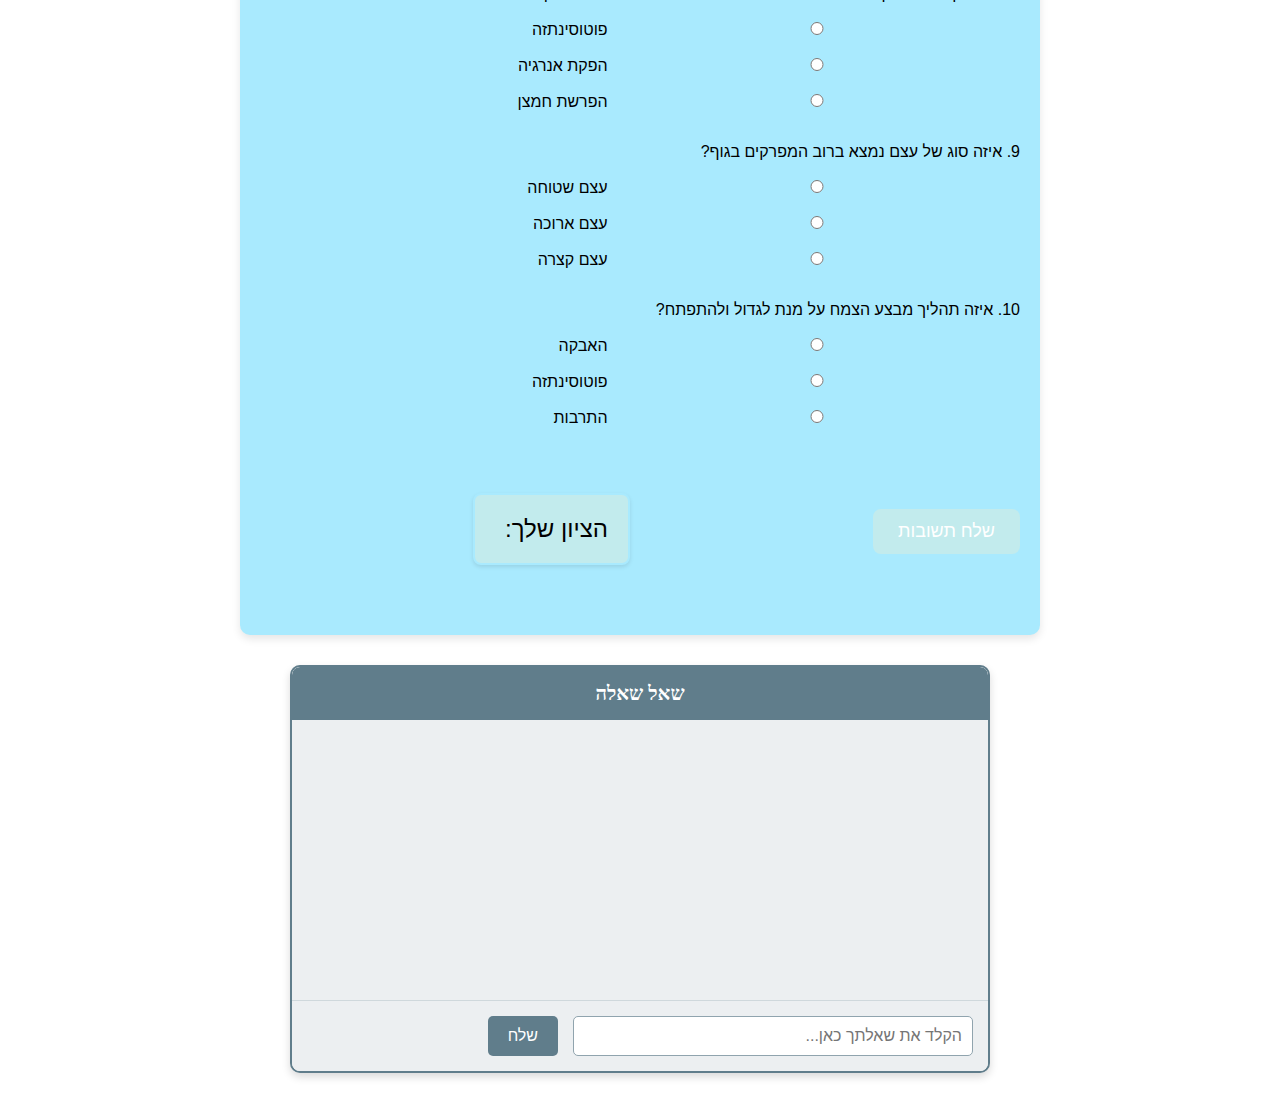
<file: pages/Science.html>
<!DOCTYPE html>
<html lang="he">
  <head>
    <link rel="stylesheet" href=".././style/style.css"/>
    <script src=".././script/script.js" defer></script>

  </head>
  <body dir="rtl" onload="Science_grade_check()">
    <div class="header">
        <h1 class="headerText">חומר השלמה במדעים</h1>
        <button class="homebutton" onclick="home()">דף בית</button>
    </div>
      <div class=background_box>

          
        <div id = "S9">
            <h1 class="summary_title"> סיכום שיעור מדעים לכיתה ט</h1>
        </div>

          <div id = "S8">
              <h1 class="summary_title"> סיכום שיעור מדעים לכיתה ח</h1>
          </div>

          <div id = "S7">
              <h1 class="summary_title"> סיכום שיעור מדעים לכיתה ז</h1>
          </div>

          
      <div class="summary_box">
          במדעים נלמד על תאים, תורשה, חומרים, תגובות, תנועה ואנרגיה. נתנסה בניסויים, נפתח חשיבה ביקורתית ונבנה בסיס להבנת העולם המדעי.  
      </div>
      <div class="quiz">
          <h1>חידון תרגול במדעים</h1>
          <form id="quizForm">
              <div class="question">
                  <p>1. איזה רכיב נמצא בכל תא גוף של אורגניזם?</p>
                  <input type="radio" name="q1" value="תא" > תא
                  <input type="radio" name="q1" value="דנ"א" > דנ"א
                  <input type="radio" name="q1" value="פחמימות" > פחמימות
              </div>

              <div class="question">
                  <p>2. מהו החומר שמהווה את יחידת המבנה הבסיסית של כל חומר חי?</p>
                  <input type="radio" name="q2" value="אטום" > אטום
                  <input type="radio" name="q2" value="תא" > תא
                  <input type="radio" name="q2" value="מולקולה" > מולקולה
              </div>

              <div class="question">
                  <p>3. איזה סוג של אנרגיה מייצרת השמש?</p>
                  <input type="radio" name="q3" value="אנרגיית חשמל" > אנרגיית חשמל
                  <input type="radio" name="q3" value="אנרגיית חום ואור" > אנרגיית חום ואור
                  <input type="radio" name="q3" value="אנרגיית כימית" > אנרגיית כימית
              </div>

              <div class="question">
                  <p>4. איזה איבר בגוף אחראי על סינון פסולת מהדם?</p>
                  <input type="radio" name="q4" value="כבד" > כבד
                  <input type="radio" name="q4" value="לב" > לב
                  <input type="radio" name="q4" value="כליה" > כליה
              </div>

              <div class="question">
                  <p>5. מהו החומר שמהווה את רוב גוף האדם?</p>
                  <input type="radio" name="q5" value="חלבון" > חלבון
                  <input type="radio" name="q5" value="מים" > מים
                  <input type="radio" name="q5" value="שומן" > שומן
              </div>

              <div class="question">
                  <p>6. איזה חלק בתא אחראי על יצור האנרגיה?</p>
                  <input type="radio" name="q6" value="גרעין" > גרעין
                  <input type="radio" name="q6" value="מיטוכונדריה" > מיטוכונדריה
                  <input type="radio" name="q6" value="ריבוזום" > ריבוזום
              </div>

              <div class="question">
                  <p>7. איזה חומצת אמינו אינה ניתנת לייצור על ידי הגוף ויש לקבלה מהמזון?</p>
                  <input type="radio" name="q7" value="גליצין" > גליצין
                  <input type="radio" name="q7" value="היסטידין" > היסטידין
                  <input type="radio" name="q7" value="פנילאלנין" > פנילאלנין
              </div>

              <div class="question">
                  <p>8. כיצד נקרא התהליך שבו צמחים משתמשים באור השמש כדי לייצר מזון?</p>
                  <input type="radio" name="q8" value="פוטוסינתזה" > פוטוסינתזה
                  <input type="radio" name="q8" value="הפקת אנרגיה" > הפקת אנרגיה
                  <input type="radio" name="q8" value="הפרשת חמצן" > הפרשת חמצן
              </div>

              <div class="question">
                  <p>9. איזה סוג של עצם נמצא ברוב המפרקים בגוף?</p>
                  <input type="radio" name="q9" value="עצם שטוחה" > עצם שטוחה
                  <input type="radio" name="q9" value="עצם ארוכה" > עצם ארוכה
                  <input type="radio" name="q9" value="עצם קצרה" > עצם קצרה
              </div>

              <div class="question">
                  <p>10. איזה תהליך מבצע הצמח על מנת לגדול ולהתפתח?</p>
                  <input type="radio" name="q10" value="האבקה" > האבקה
                  <input type="radio" name="q10" value="פוטוסינתזה" > פוטוסינתזה
                  <input type="radio" name="q10" value="התרבות" > התרבות
              </div>


          <div class="quiz-bottom">
              <button type="button" class="checkbutton" onclick="checkAnswers()">שלח תשובות</button>
              <div class="score-container">
                  <span>הציון שלך: </span>
                  <div id="result" class="result"></div>
              </div>
          </div>
      </div>

          <div class="chat-section">
            <div class="chat-box">
              <div class="chat-header">שאל שאלה</div>
              <div class="chat-messages" id="chatMessages"></div>
              <div class="chat-input">
                <input type="text" id="messageInput" placeholder="הקלד את שאלתך כאן...">
                <button onclick="sendMessage()">שלח</button>
              </div>
            </div>
            </div>
    </div>
  </body>
</html>
</file>
<file: style/style.css>
It looks like there's a small typo in your CSS (height: 100px;er;). I've fixed that and made several improvements to the design, including a new color scheme, more spacing, and better typography.

Here's the corrected and improved CSS code:

CSS

/* Set the body and html height to 100% */
html, body {
  height: 100%;
  margin: 0; /* Remove default margin */
  padding: 0; /* Remove default padding */
  font-family: 'Segoe UI', Tahoma, Geneva, Verdana, sans-serif; /* Modern, readable font */
  color: #333; /* Darker text for better readability */
}

/* Header styles */
.header, .main_header {
  background-color: #A9EAFE; /* A pleasant  blue */
  color: #505e5f; /* White text for contrast */
  text-align: center;
  width: 100%;
  height: 100px;
  display: flex;
  flex-direction: column;
  justify-content: center;
  align-items: center;
  box-shadow: 0 2px 5px rgba(0,0,0,0.2); /* Subtle shadow for depth */
}

/* Main content box */
.box {
  background-color: #B0E0E6; /* Lighter blue for the background */
  text-align: center;
  width: 100%;
  min-height: calc(100% - 100px); /* Adjust height to fill remaining space */
  display: flex;
  justify-content: center;
  align-items: center;
  flex-direction: column;
  gap: 30px; /* Increased gap for more breathing room */
  padding: 20px 0; /* Add vertical padding */
  box-sizing: border-box; /* Include padding in the element's total width and height */
}

/* Summary boxes */
.summary_box, .Esummary_box {
  font-size: 26px; /* Slightly larger font */
  padding: 10px 20px;
  background-color: #BBDEFB; /* Soft blue for summary boxes */
  border-radius: 8px;
  box-shadow: 0 2px 4px rgba(0,0,0,0.1);
}

.summary_box {
  margin-right: 10px;
}

.Esummary_box {
  margin-left: 10px;
}

/* Quiz container */
.quiz, .Equiz {
  font-family: Arial, sans-serif;
  padding: 20px;
  background-color: #A9EAFE; /* Light grey background for quizzes */
  border-radius: 10px;
  box-shadow: 0 4px 8px rgba(0,0,0,0.1);
  margin: 20px auto; /* Center the quiz horizontally with auto margins */
  max-width: 800px; /* Limit max width for better readability on large screens */
  box-sizing: border-box;
}

.quiz {
  direction: rtl;
  text-align: right;
}

.Equiz {
  direction: ltr;
  text-align: left; /* Align English quiz to the left */
}

/* Input and select elements */
select, input {
  font-size: 24px; /* Slightly smaller for better fit */
  padding: 10px;
  margin-bottom: 20px; /* Reduced margin for closer elements */
  border: 1px solid #ccc;
  border-radius: 5px;
  width: calc(100% - 22px); /* Adjust width considering padding and border */
  max-width: 400px; /* Limit input width */
  box-sizing: border-box;
}

/* Buttons */
button, .checkbutton, .start-button, .homebutton {
  padding: 12px 25px;
  font-size: 18px;
  cursor: pointer;
  border: none;
  border-radius: 8px;
  transition: background-color 0.3s ease, transform 0.2s ease; /* Smooth transitions */
  margin-bottom: 15px;
  text-align: center;
}

button:hover, .checkbutton:hover, .start-button:hover, .homebutton:hover {
  transform: translateY(-2px); /* Slight lift on hover */
}

.checkbutton {
  background-color: #C2EBED; /* Blue-grey for check button */
  color: white;
  margin-top: 20px;
}

.checkbutton:hover {
  background-color: #455A64;
}

.start-button {
  font-size: 32px;
  padding: 15px 50px;
  margin-top: 30px;
  background-color: #89CFF0; /* Green for start button */
  color: white;
}

.start-button:hover {
  background-color: #A9EAFE;
}

.homebutton {
  background-color: #BBDEFB; /* Darker blue for home button */
  color: white;
}

.homebutton:hover {
  background-color: #C2EBED;
}

.summary_title {
  margin: 0;
  margin-bottom: 25px; /* Increased margin */
  font-size: 28px;
  color: #212121;
}

.hidden {
  display: none;
}

.grade-display {
  font-size: 24px;
  margin: 15px 0; /* Adjusted margin */
  font-weight: bold;
  color: #4CAF50; /* Green for grade display */
  display: none;
}

.quiz-bottom {
  display: flex;
  align-items: center;
  justify-content: center;
  gap: 30px; /* Increased gap */
  margin: 30px 0;
  flex-wrap: wrap; /* Allow items to wrap on smaller screens */
}

.score-container {
  padding: 20px;
  font-size: 24px;
  display: flex;
  justify-content: center;
  align-items: center;
  gap: 10px;
  border: 2px solid #A9EAFE;
  border-radius: 8px;
  background-color: #C2EBED; /* Lighter background for score */
  width: fit-content;
  margin: 20px auto; /* Center the score container */
  box-shadow: 0 2px 4px rgba(0,0,0,0.1);
}

.result {
  display: inline-block;
  font-weight: bold;
  color: #212121;
}

.incorrect-answer {
  border: 2px solid #EF5350; /* Red for incorrect answers */
  border-radius: 8px;
  padding: 15px;
  margin: 15px 0; /* Increased margin */
  background-color: #FFEBEE; /* Lighter red background */
  color: #D32F2F; /* Darker red text */
  box-shadow: 0 2px 4px rgba(0,0,0,0.1);
}

/* Chat section */
.chat-section {
  margin: 30px auto; /* More margin for chat section */
  width: 90%; /* Increased width */
  max-width: 700px; /* Increased max-width */
  background-color: #CFD8DC; /* Light blue-grey background */
  border-radius: 10px;
  box-shadow: 0 4px 8px rgba(0,0,0,0.15); /* More prominent shadow */
}

.chat-box {
  border: 2px solid #607D8B; /* Darker blue-grey border */
  border-radius: 10px;
  background-color: white;
  overflow: hidden; /* Ensure border-radius applies to children */
}

.chat-header {
  background-color: #607D8B; /* Blue-grey header */
  color: white;
  padding: 15px; /* More padding */
  text-align: center;
  font-weight: bold;
  font-size: 20px;
  border-radius: 8px 8px 0 0;
}

.chat-messages {
  height: 250px; /* Taller chat messages area */
  overflow-y: auto;
  padding: 15px; /* More padding */
  background-color: #ECEFF1; /* Very light grey background */
  border-bottom: 1px solid #CFD8DC;
}

.chat-input {
  display: flex;
  padding: 15px; /* More padding */
  gap: 15px; /* Increased gap */
  background-color: #ECEFF1; /* Match message background */
}

.chat-input input {
  flex: 1;
  padding: 10px;
  margin: 0;
  font-size: 16px;
  border: 1px solid #90A4AE; /* Softer border */
  border-radius: 5px;
}

.chat-input button {
  padding: 10px 20px;
  background-color: #607D8B; /* Blue-grey button */
  color: white;
  border: none;
  border-radius: 5px;
  cursor: pointer;
  margin: 0;
  font-size: 16px;
}

.chat-input button:hover {
  background-color: #455A64;
}
</file>
